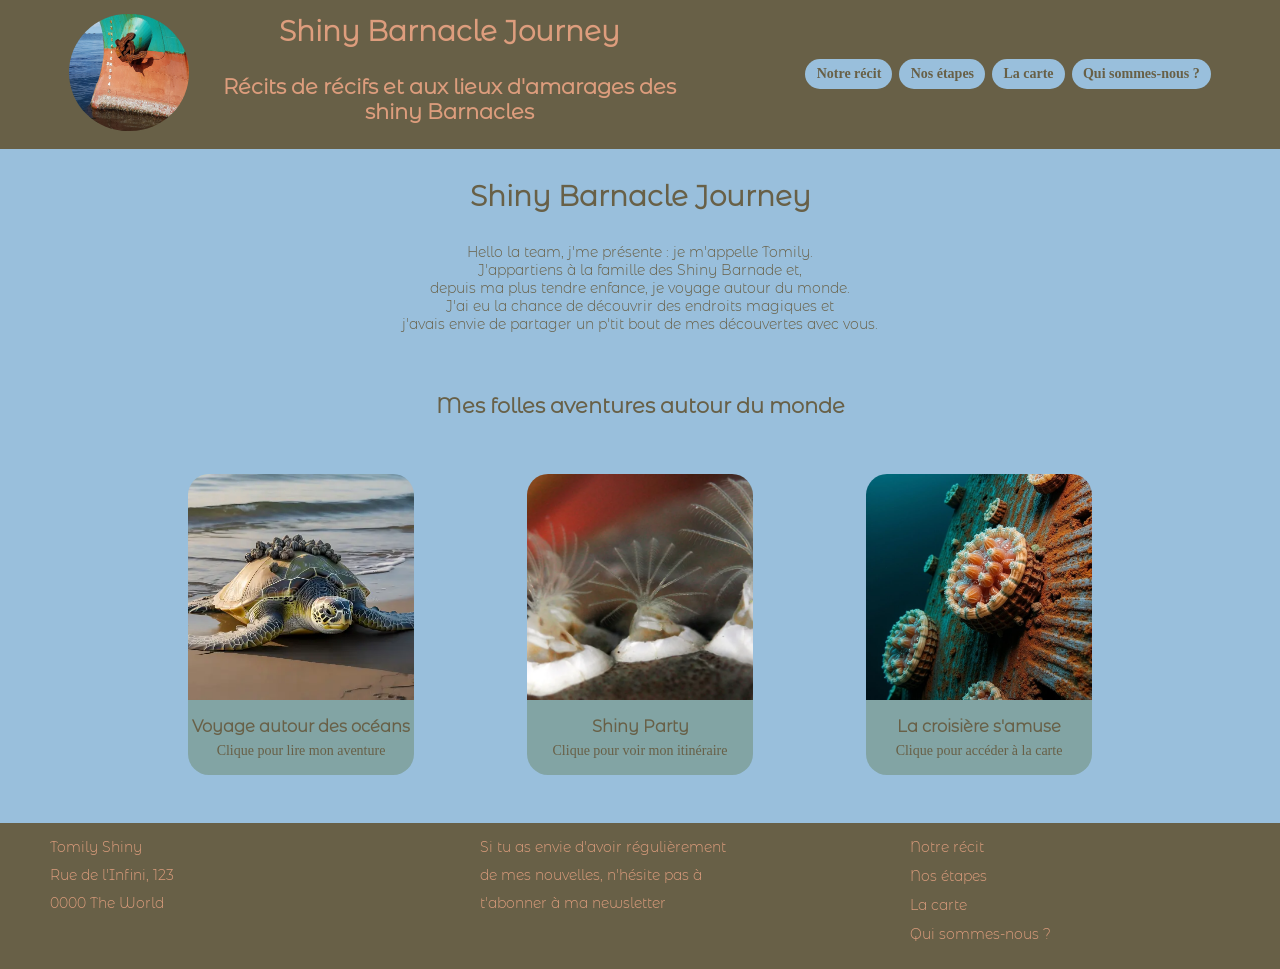
<file: index.html>
<!DOCTYPE html>
<html lang="fr-be">

<head>
    <meta charset="UTF-8">
    <meta name="viewport" content="width=device-width, initial-scale=1.0">
    <title>🦀 HOMEPAGE</title>
    <link rel="stylesheet" href="./styles/lea_header_style.css">
    <link rel="stylesheet" href="./styles/main.css">
</head>

<body>
  <header>
    <div class="logotype-container">
      <div class="logo-img"><a href="index.html"><img src="images/Barnacles_on_a_Ship.jpg" alt=""></a></div>
      <h1>Shiny Barnacle Journey</h1>
      <h2>Récits de récifs et aux lieux d'amarages des shiny Barnacles</h2>
    </div>
    <nav>
      <ul>
        <li><a href="">Notre récit</a></li>
        <li><a href="">Nos étapes</a></li>
        <li><a href="roadmap.html">La carte</a></li>
        <li><a href="quisommesnous.html">Qui sommes-nous ?</a></li>
      </ul>
    </nav>
  </header>
    <main class="main_container">
        <div class="intro">
            <h1 class="main_title">Shiny Barnacle Journey</h1>
            <p class="intro_presentation">Hello la team, j'me présente : je m'appelle Tomily. <br>J'appartiens à la famille des Shiny Barnade et, <br>depuis ma plus tendre enfance, je voyage autour du monde. <br>J'ai eu la chance de découvrir des endroits magiques et <br>j'avais envie de partager un p'tit bout de mes découvertes avec vous. </p>
        </div>
        
        <h2 class="second_title">Mes folles aventures autour du monde</h2>

        <section class="cards">
            <div class="cards_container">
                <div class="card_1">
                    <div class="card_top">
                        <img src="./assets/imgs/shiny-turtle.jpg" alt="Image d'une balane sur le dos d'une tortue">
                    </div>
                    <div class="card_bot">
                        <h3>Voyage autour des océans</h3>
                        <a href="quisommesnous.html">Clique pour lire mon aventure</a>
                    </div>
                </div>

                <div class="card_2">
                    <div class="card_top">
                        <img src="./assets/imgs/shiny-party.webp" alt="Image d'une balane avec les copines">
                    </div>
                    <div class="card_bot">
                        <h3>Shiny Party</h3>
                        <a href="#">Clique pour voir mon itinéraire</a>
                    </div>
                </div>

                <div class="card_3">
                    <div class="card_top">
                        <img src="./assets/imgs/shiny-boat.jpg" alt="Image d'une balane sur le dos d'une tortue">
                    </div>
                    <div class="card_bot">
                        <h3>La croisière s'amuse</h3>
                        <a href="roadmap.html">Clique pour accéder à la carte</a>
                    </div>
                </div>
            </div>  
        </section>
    </main>

    <footer>
        <div class="footer_container">
            <div class="footer_1">
                <p>
                    Tomily Shiny <br>
                    Rue de l'Infini, 123 <br>
                    0000 The World
                </p>
            </div>

            <div class="footer_2">
                <p>
                    Si tu as envie d'avoir régulièrement <br>
                    de mes nouvelles, n'hésite pas à <br>
                    t'abonner à ma newsletter <br>
                </p>
            </div>

            <nav class="footer_3">
                <ul>
                    <li><a href="">Notre récit</a></li>
                    <li><a href="">Nos étapes</a></li>
                    <li><a href="roadmap.html">La carte</a></li>
                    <li><a href="quisommesnous.html">Qui sommes-nous ?</a></li>
                </ul>
            </nav>
        </div>
    </footer>
</body>
</html>
</file>
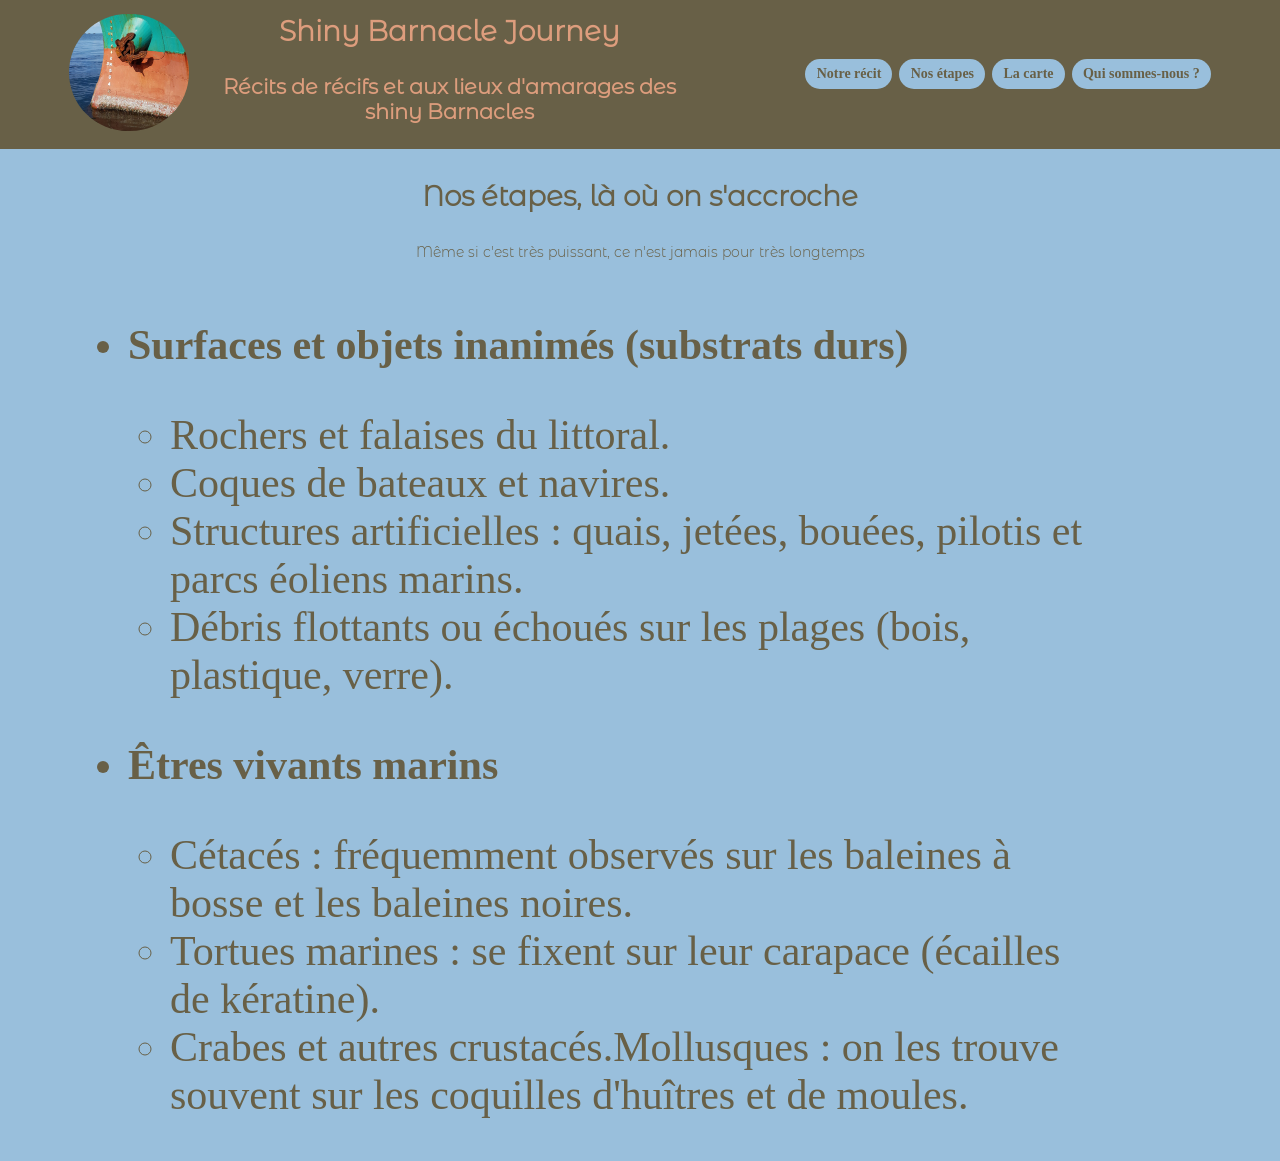
<file: nosetapes.html>
<!DOCTYPE html>
<html lang="fr-be">

<head>
  <meta charset="UTF-8">
  <meta name="viewport" content="width=device-width, initial-scale=1.0">
  <title>🦀 QUI SOMMES-NOUS ?</title>
  <link rel="stylesheet" href="./styles/lea_header_style.css">
  <link rel="stylesheet" href="./styles/main.css">
</head>

<body>
  <header>
    <div class="logotype-container">
      <div class="logo-img"><a href="index.html"><img src="images/Barnacles_on_a_Ship.jpg" alt=""></a></div>
      <h1>Shiny Barnacle Journey</h1>
      <h2>Récits de récifs et aux lieux d'amarages des shiny Barnacles</h2>
    </div>
    <nav>
      <ul>
        <li><a href="">Notre récit</a></li>
        <li><a href="nosetapes.html">Nos étapes</a></li>
        <li><a href="roadmap.html">La carte</a></li>
        <li><a href="quisommesnous.html">Qui sommes-nous ?</a></li>
      </ul>
    </nav>
  </header>

  <main class="main_container">
    <div class="intro">
      <h1 class="main_title">Nos étapes, là où on s'accroche</h1>
      <p>Même si c'est très puissant, ce n'est jamais pour très longtemps</p>
    </div>

    <section class="nosetapes">
        <ul>
          <li>Surfaces et objets inanimés (substrats durs)</li>
            <ul> 
              <li> Rochers et falaises du littoral.</li>
              <li>Coques de bateaux et navires.</li>
              <li>Structures artificielles : quais, jetées, bouées, pilotis et parcs éoliens marins.</li>
              <li> Débris flottants ou échoués sur les plages (bois, plastique, verre).</li>
            </ul>
         <li>Êtres vivants marins</li>
            <ul>  
              <li>Cétacés : fréquemment observés sur les baleines à bosse et les baleines noires.</li>
              <li>Tortues marines : se fixent sur leur carapace (écailles de kératine).</li>
              <li>Crabes et autres crustacés.Mollusques : on les trouve souvent sur les coquilles d'huîtres et de moules.
              </li>
            </ul>
       </ul>
    </section>
  </main>

</body>

</html>
</file>
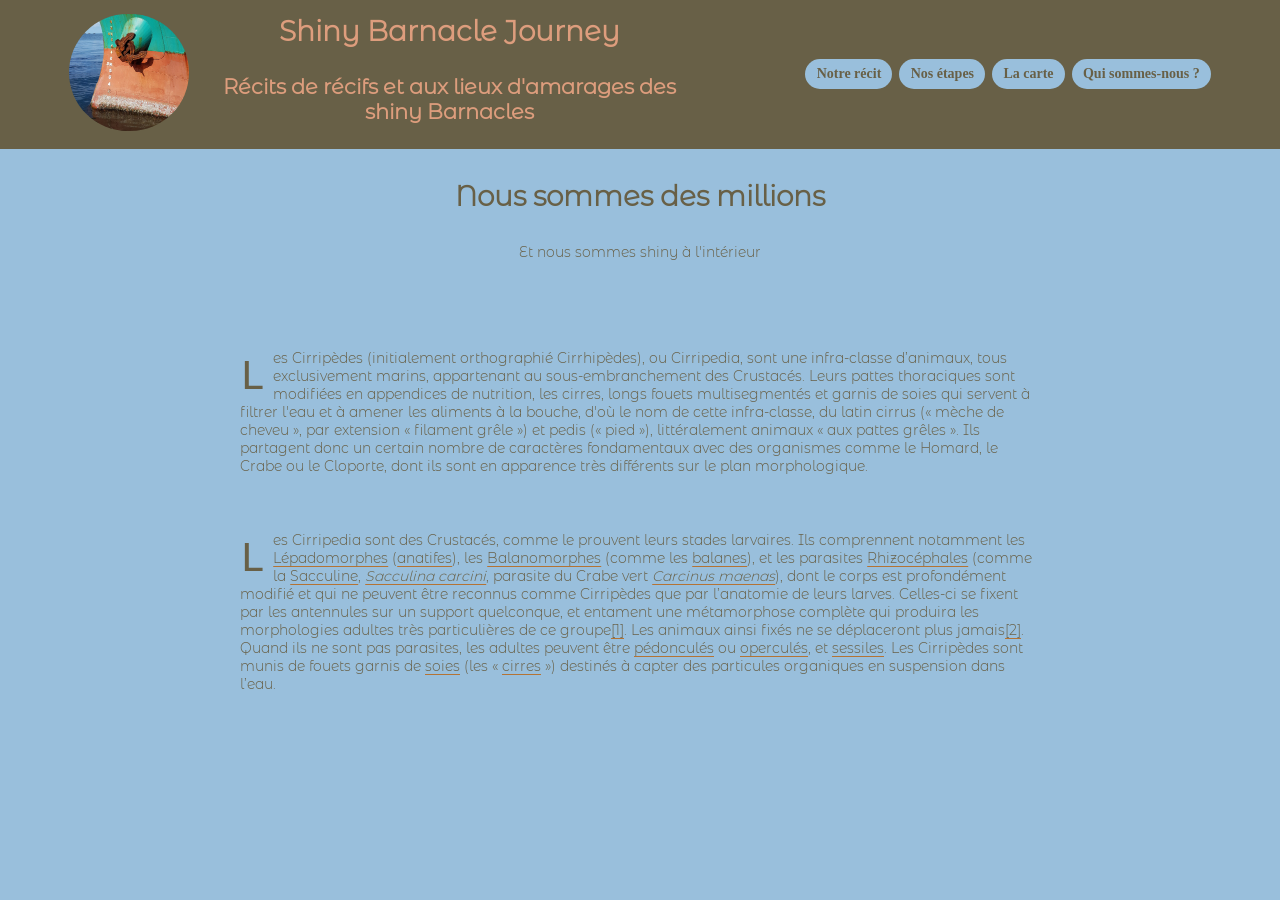
<file: quisommesnous.html>
<!DOCTYPE html>
<html lang="fr-be">

<head>
  <meta charset="UTF-8">
  <meta name="viewport" content="width=device-width, initial-scale=1.0">
  <title>🦀 QUI SOMMES-NOUS ?</title>
  <link rel="stylesheet" href="./styles/lea_header_style.css">
  <link rel="stylesheet" href="./styles/main.css">
</head>

<body>
  <header>
    <div class="logotype-container">
      <div class="logo-img"><a href="index.html"><img src="images/Barnacles_on_a_Ship.jpg" alt=""></a></div>
      <h1>Shiny Barnacle Journey</h1>
      <h2>Récits de récifs et aux lieux d'amarages des shiny Barnacles</h2>
    </div>
    <nav>
      <ul>
        <li><a href="">Notre récit</a></li>
        <li><a href="nosetapes.html">Nos étapes</a></li>
        <li><a href="roadmap.html">La carte</a></li>
        <li><a href="quisommesnous.html">Qui sommes-nous ?</a></li>
      </ul>
    </nav>
  </header>

  <main class="main_container">
    <div class="intro">
      <h1 class="main_title">Nous sommes des millions</h1>
      <p>Et nous sommes shiny à l'intérieur</p>
    </div>

    <section class="nousommes">
      <p>Les Cirripèdes (initialement orthographié Cirrhipèdes), ou Cirripedia, sont une infra-classe d’animaux, tous exclusivement marins, appartenant au sous-embranchement des Crustacés. Leurs pattes thoraciques sont modifiées en appendices de nutrition, les cirres, longs fouets multisegmentés et garnis de soies qui servent à filtrer l'eau et à amener les aliments à la bouche, d'où le nom de cette infra-classe, du latin cirrus (« mèche de cheveu », par extension « filament grêle ») et pedis (« pied »), littéralement animaux « aux pattes grêles ». Ils partagent donc un certain nombre de caractères fondamentaux avec des organismes comme le Homard, le Crabe ou le Cloporte, dont ils sont en apparence très différents sur le plan morphologique. </p>
      <p> Les Cirripedia sont des Crustacés, comme le prouvent leurs stades larvaires. Ils comprennent notamment les <a href="/wiki/Lepadomorpha" title="Lepadomorpha">Lépadomorphes</a> (<a href="/wiki/Anatife" class="mw-redirect" title="Anatife">anatifes</a>), les <a href="/wiki/Balanomorpha" title="Balanomorpha">Balanomorphes</a> (comme les <a href="/wiki/Balane" class="mw-redirect" title="Balane">balanes</a>), et les parasites <a href="/wiki/Rhizoc%C3%A9phales" class="mw-redirect" title="Rhizocéphales">Rhizocéphales</a> (comme la <a href="/wiki/Sacculine" class="mw-redirect" title="Sacculine">Sacculine</a>, <i><a href="/wiki/Sacculina_carcini" title="Sacculina carcini">Sacculina carcini</a></i>, parasite du Crabe vert <i><a href="/wiki/Carcinus_maenas" title="Carcinus maenas">Carcinus maenas</a></i>), dont le corps est profondément modifié et qui ne peuvent être reconnus comme Cirripèdes que par l’anatomie de leurs larves. Celles-ci se fixent par les antennules sur un support quelconque, et entament une métamorphose complète qui produira les morphologies adultes très particulières de ce groupe<a href="#cite_note-Balane-1">[1]</a>. Les animaux ainsi fixés ne se déplaceront plus jamais<a href="#cite_note-CirriUniversalis-2">[2]</a>. Quand ils ne sont pas parasites, les adultes peuvent être <a href="/wiki/P%C3%A9doncule" title="Pédoncule">pédonculés</a> ou <a href="/wiki/Opercule_(mollusque)" title="Opercule (mollusque)">operculés</a>, et <a href="/wiki/Sessilit%C3%A9_(%C3%A9cologie)" title="Sessilité (écologie)">sessiles</a>. Les Cirripèdes sont munis de fouets garnis de <a href="/wiki/Soie_(zoologie)" title="Soie (zoologie)">soies</a> (les «&nbsp;<span class="page_h"><a href="/wiki/Cirre" title="Cirre">cirres</a>&nbsp;») destinés à capter des particules organiques en suspension dans l’eau.
</p>
     
    </section>
  </main>

</body>

</html>
</file>
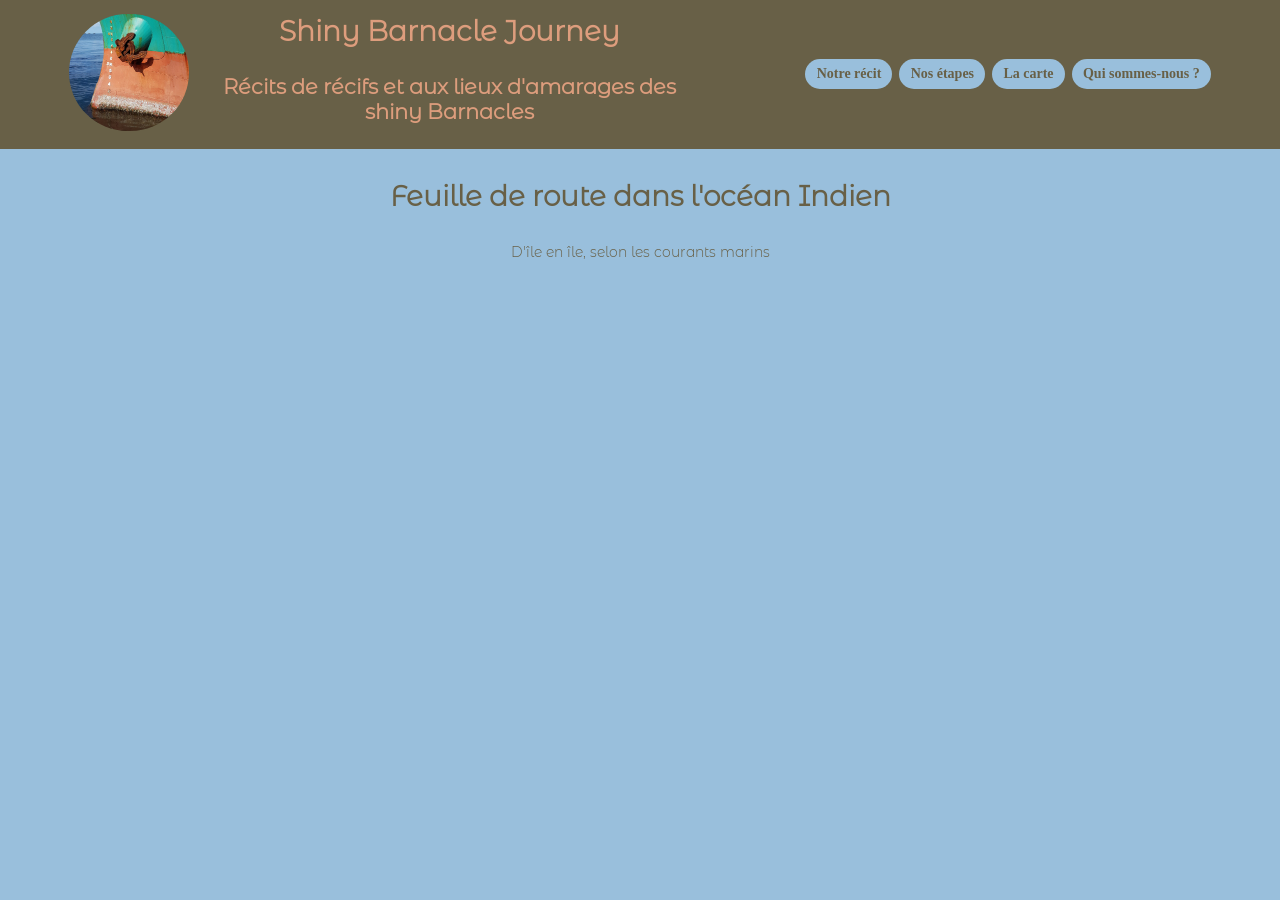
<file: roadmap.html>
<!DOCTYPE html>
<html lang="fr-be">

<head>
  <meta charset="UTF-8">
  <meta name="viewport" content="width=device-width, initial-scale=1.0">
  <title>🦀 ROADMAP</title>
  <link rel="stylesheet" href="./styles/lea_header_style.css">
  <link rel="stylesheet" href="./styles/main.css">
</head>

<body>
  <header>
    <div class="logotype-container">
      <div class="logo-img"><a href="index.html"><img src="images/Barnacles_on_a_Ship.jpg" alt=""></a></div>
      <h1>Shiny Barnacle Journey</h1>
      <h2>Récits de récifs et aux lieux d'amarages des shiny Barnacles</h2>
    </div>
    <nav>
      <ul>
        <li><a href="">Notre récit</a></li>
        <li><a href="nosetapes.html">Nos étapes</a></li>
        <li><a href="roadmap.html">La carte</a></li>
        <li><a href="quisommesnous.html">Qui sommes-nous ?</a></li>
      </ul>
    </nav>
  </header>
  <main class="main_container">
      <div class="intro">
      <h1 class="main_title">Feuille de route dans l'océan Indien</h1>
     <p>D'île en île, selon les courants marins</p>
     </div>
    <section class="roadmap">
      <iframe
        src="https://www.openstreetmap.org/export/embed.html?bbox=71.1522674560547%2C-6.590263345983595%2C71.39808654785158%2C-6.00194759278253&amp;layer=mapnik"
      ></iframe><br />
    </section>
  </main>

</body>

</html>
</file>
<file: styles/lea_header_style.css>
/* Proposition de charte colorée */
:root {
      /* CSS HEX */
    --verdigris: #1CA18Fff;
    --stone-brown: #686047ff;
    --powder-blue: #99BFDCff;
    --light-sea-green: #28B0A6ff;
    --light-bronze: #DD9D7Dff;

    font-size: 14px;
    --primary-color: #ecd0ad; /* bg body */
    --secondary-color: #b47334; /* cards */ 
    --tertiary-color: #2d4b40; 
    --quaternary-color: #82a4a4;
}

/* Lea header reset */
* {
  box-sizing: border-box;
  margin: 0;
  padding: 0;

}


body{
  background-color: var(--powder-blue);
  color: var(--stone-brown);
  font-family: Cambria, Cochin, Georgia, Times, 'Times New Roman', serif;
}

header {
  height: fit-content;
  justify-content: space-around;
  align-items: center;

  display: flex;

  background-color: var(--stone-brown);
  color:var(--light-bronze);

  margin: auto;
  padding: 1rem;

  .logotype-container {
    display: grid;
    grid-template-columns: 120px 1fr;
    grid-template-rows: 1fr 1fr;
    column-gap: 1rem;

    width: 50%;

    .logo-img {
      grid-column: 1;
      grid-row: 1/3;

      img {
        width: 100%;
      border-radius: 5rem;
        overflow: hidden;
      }
    }


    h1 {
      grid-column: 2;
      grid-row: 1;
    }

    h2 {
      grid-column: 2;
      grid-row: 2;
    }
  }

  nav {
    display: flex;


    ul {
      list-style: none;
      display: flex;
      flex-direction: row;
      justify-content: space-around;
      gap: 0.5rem;


      li {
        padding: 0.5rem  0.8rem ;
        background-color: var(--powder-blue);
        border-radius: 2rem;

        a{ 
          color: var(--stone-brown);
          font-weight: bold;
          text-decoration: none;
          display: inline-block;
        }

      }   
      li:has(a:hover){
            background-color: var(--verdigris);
          }
    }

  }
}



section.roadmap {
  display: flex;
  margin: auto;
  justify-content: center;
  width: 80vw;

  iframe{
    border:none;
    margin: auto;
    width:100%;
    height: 50vh;
  }
}

section.nousommes{
  width: 800px;
  margin: auto;

  p{
    padding: 2rem 0;
    &::first-letter{
      font-family: 'Courier New', Courier, monospace;
      font-size: 3rem;
       padding:5px 3px 0 0;
  margin-right:5px;
  float : left;
    }
  }
}

p {
  a{color: var(--stone-brown);
  text-underline-offset: 3px;
    text-decoration-color: var(--secondary-color);
    &:hover{
      text-decoration: none;
    }
  }

}



section.nosetapes{
  ul {
    margin: auto;
    font-size: 3rem;
    width: 80vw;
    font-weight: bold;

    ul {
      padding: 3rem;
      font-weight: lighter;
    }
  }
}
</file>
<file: styles/main.css>
@font-face {
    font-family: MontserratAlternates-Light;
    src: url(../assets/fonts/MontserratAlternates-Light.ttf);
}

* {
    margin: 0;
    padding: 0;
}

body {
    height: 100%;
}

main {
    height: 100%;
}

h1, 
h2,
h3 {
    text-align: center;
    font-family: MontserratAlternates-Light;
}

p {
    font-family: MontserratAlternates-Light;
}

main {
    .intro {
        padding: 30px;

        p {
            text-align: center;
            margin: 30px;
        }
    }
}

.cards {
    width: 75%;
    margin: auto;
    padding: 2rem;

    .cards_container {
        display: flex;
        flex-direction: row;
        flex-wrap: wrap;
        justify-content: space-between;
        margin-top: 2rem;
        gap: 2rem;

        .card_1,
        .card_2,
        .card_3 {
            width: 25%;
            /* Que tout garde la même dimension */
            aspect-ratio: 3/4;
            border-radius: 1.5rem;

            .card_top {
                height: 75%;
                width: 100%;
                position: relative;

                img {
                    height: 100%;
                    width: 100%;
                    border-radius: 1.5rem 1.5rem 0 0;

                    object-fit: cover;
                }

                h3 {
                    position: absolute;
                    bottom: 10%;
                    width: 100%;
                    background-color: rgb(255,241,242, 0.4);
                    padding: 0.5rem;
                    text-align: center;
                    color: var(--stone-brown);
                }
            }

            .card_bot {
                height: 25%;
                width: 100%;
                background-color: var(--quaternary-color);
                border-radius: 0 0 1.5rem 1.5rem;
                color: var(--primary-color-50);

                display: flex;
                flex-direction: column;
                justify-content: center;
                align-items: center;
                gap: 0.5rem;

                a {
                    text-decoration: none;
                    color: var(--stone-brown);
                }
            }
        }
    }
}

footer {
    background-color: var(--stone-brown);
    color:var(--light-bronze);

    .footer_container {
        display: flex;
        width: 100%;
        gap: 10px;
        justify-content: space-around;
        line-height: 2rem;
        padding-bottom: 20px;
        margin-top: 20px;

        .footer_1 {
            display: flex;
            width: 25%;
            padding-top: 10px;
        }

        .footer_2 {
            display: flex;
            width: 25%;
            padding-top: 10px;;
        }

        .footer_3 {
            display: flex;
            width: 25%;

            ul {
                list-style: none;
                padding-top: 10px;

                li {

                    a {
                        color: var(--light-bronze);
                        text-decoration: none;
                        font-family: MontserratAlternates-Light;
                    }
                }
            }
        }
    }

}
</file>
